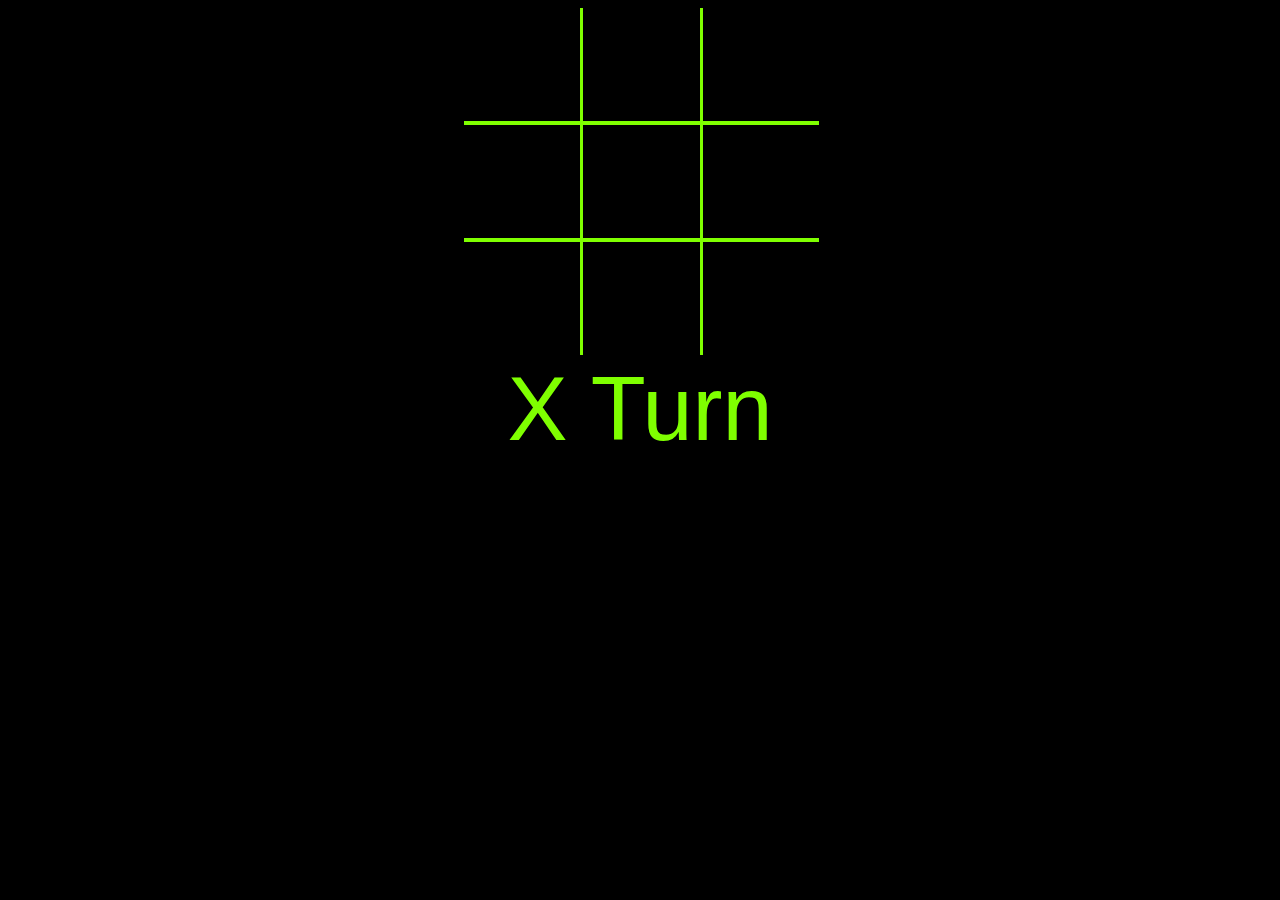
<file: index.html>
<!DOCTYPE html>
<html lang="en">

<head>
	<title>Page title</title>
	<meta name="viewport" content="width=device-width,initial-scale=1" />
	<link rel="stylesheet" href="Style.css" />
        <script src="Operate.js" defer></script>
</head>

<body>
	<div id="container">
		<div id="row1">
			<p id="div1" onclick="myfunc(this)"></p>
			<p id="div2" onclick="myfunc(this)"></p>
			<p id="div3" onclick="myfunc(this)"></p>
		</div>
		<div id="row2">
			<p id="div4" onclick="myfunc(this)"></p>
			<p id="div5" onclick="myfunc(this)"></p>
			<p id="div6" onclick="myfunc(this)"></p>
		</div>
		<div id="row3">
			<p id="div7" onclick="myfunc(this)"></p>
			<p id="div8" onclick="myfunc(this)"></p>
			<p id="div9" onclick="myfunc(this)"></p>
		</div> <span id="textarea">X Turn</span> </div>
</body>

</html>
</file>
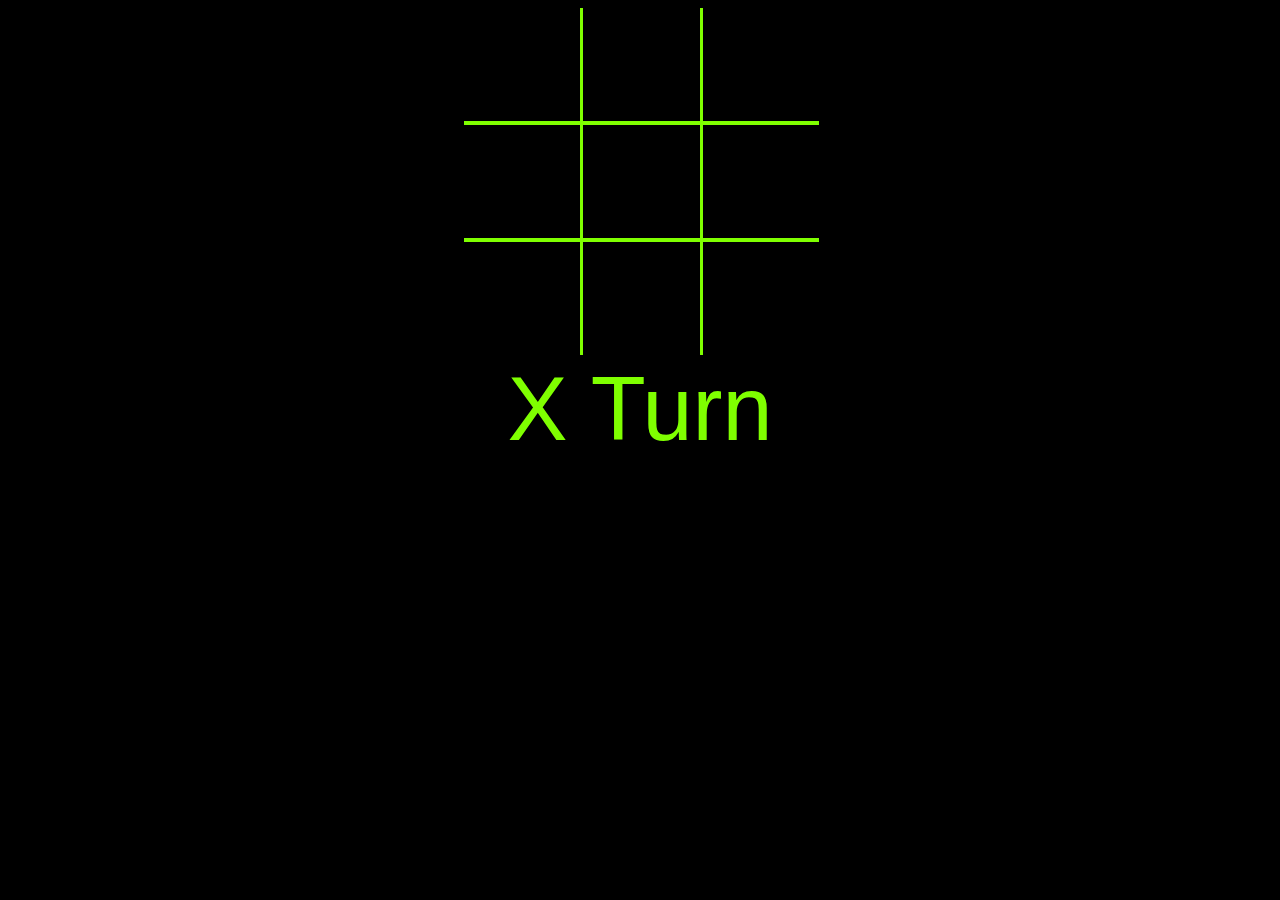
<file: Tic Tac Toe.html>
<!DOCTYPE html>
<html lang="en">
<head>
				<title>Page title</title>
				<meta name="viewport" content="width=device-width,initial-scale=1"/>
                                <link rel="stylesheet" href="Style.css"/>
</head>
<body>
					<div id="container">
								<div id="row1">
								<p id="div1" onclick="myfunc(this)"></p>
								<p id="div2" onclick="myfunc(this)"></p>
								<p id="div3" onclick="myfunc(this)"></p>
								</div>
								<div id="row2">
								<p id="div4" onclick="myfunc(this)"></p>
								<p id="div5" onclick="myfunc(this)"></p>
								<p id="div6" onclick="myfunc(this)"></p>
								</div>
								<div id="row3">
								<p id="div7" onclick="myfunc(this)"></p>
								<p id="div8" onclick="myfunc(this)"></p>
						  <p id="div9" onclick="myfunc(this)"></p>
								</div>
			 <span id="textarea">X Turn</span>
			 </div>
                         <script src="Operate.js"></script>
</body>
</html>
</file>
<file: Style.css>
*{
				color:chartreuse;
				font-size:90px;
				text-align:center;
				font-family:sans-serif;
				padding:0px;
				background:black;
}
#container{
				height:350px;
				width:353px;
				margin:auto;
				border-radius:9px;
				padding:0px;
}
#row1{
				width:116px;
				height:350px;
				float:left;
				padding:0px;
				margin-right:1px;
}
#div1,#div2,#div3,#div4,#div5,#div6,#div7,#div8,#div9{
			height:113px;
			width:100%;
			margin:auto;
			border:2px solid chartreuse;
			padding:0px;
}
#div1,#div4,#div7{
				border-top:none;
}
#div1,#div2,#div3{
				border-left:none;
}
#div7,#div8,#div9{
				border-right:none;
}
#div3,#div6,#div9{
				border-bottom:none;
}
#row2{
				width:117px;
				height:350px;
				margin:auto;
				float:left;
				padding:0px;
				}
#row3{
				width:116px;
				height:350px;
				margin:right;
				float:right;
				margin-left:0px;
}
</file>
